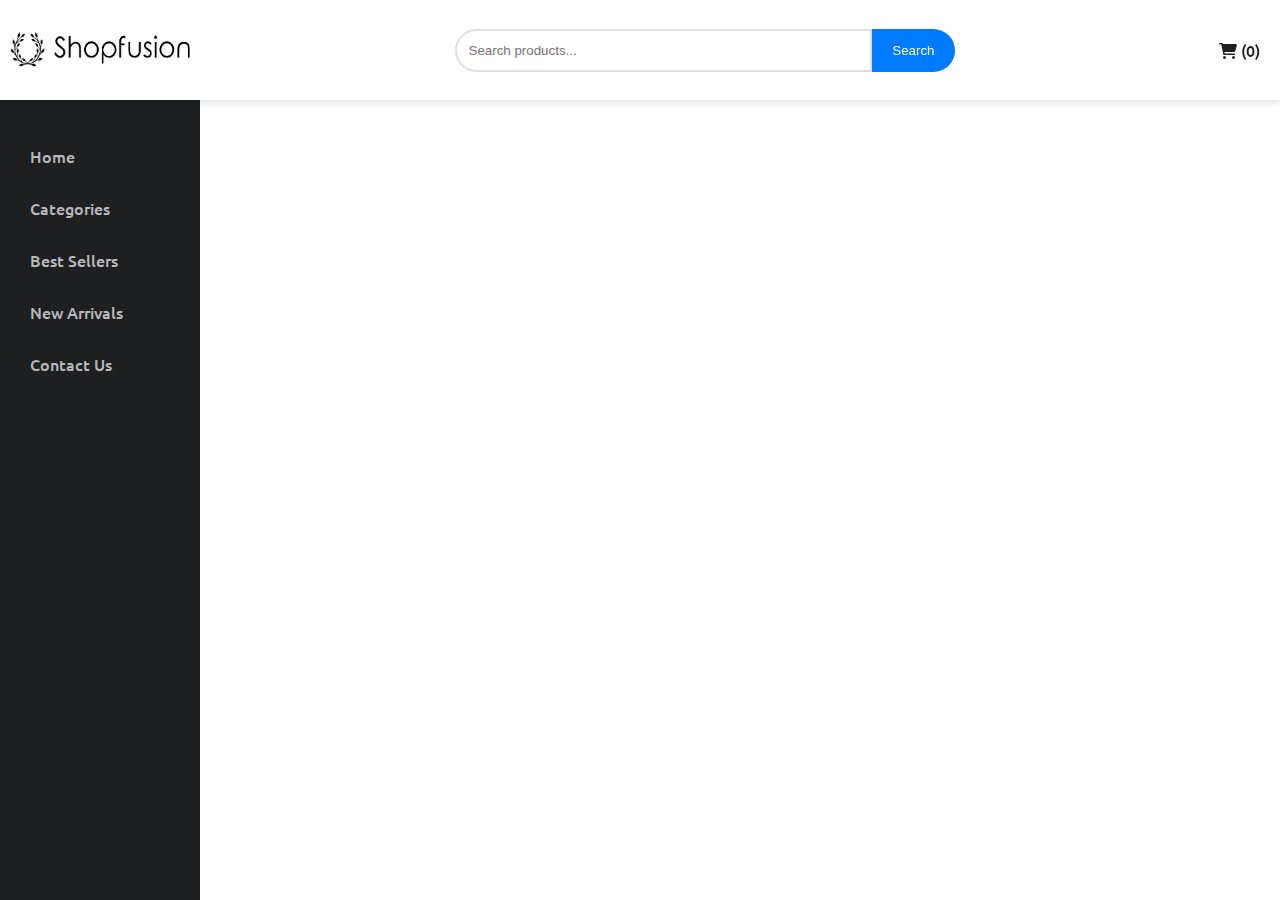
<file: index.html>
<!DOCTYPE html>
<html lang="en">
  <head>
    <meta charset="UTF-8" />
    <meta http-equiv="X-UA-Compatible" content="IE=edge" />
    <meta name="viewport" content="width=device-width, initial-scale=1.0" />
    <title>Home</title>
    <link
      rel="stylesheet"
      href="https://cdnjs.cloudflare.com/ajax/libs/font-awesome/6.0.0-beta3/css/all.min.css"
    />

    <link rel="stylesheet" href="index.css" />
  </head>
  <body>
      <div class="sidebar">
        <ul>
          <a href="./index.html"><li>Home</li></a>
          <a href="./categories.html"><li>Categories</li></a>
          <a href="#"><li>Best Sellers</li></a>
          <a href="#"><li>New Arrivals</li></a>
          <a href="#"><li>Contact Us</li></a>
        </ul>
      </div>
      <div class="navbar">
        <div class="logo">
          <a href="/index.html"><img src="./assets/logo.png" alt="logo"></a>
        </div>
        <div class="search-bar">
          <input type="text" placeholder="Search products..." />
          <button>Search</button>
        </div>
        <div class="cart">
          <a href="./cart.html"
            ><i class="fas fa-shopping-cart"></i>
            <span class="cart-count" id="cart">(0)</span></a
          >
        </div>
      </div>
      <div class="products" id="products"></div>
    <script src="index.js"></script>
  </body>
</html>
</file>
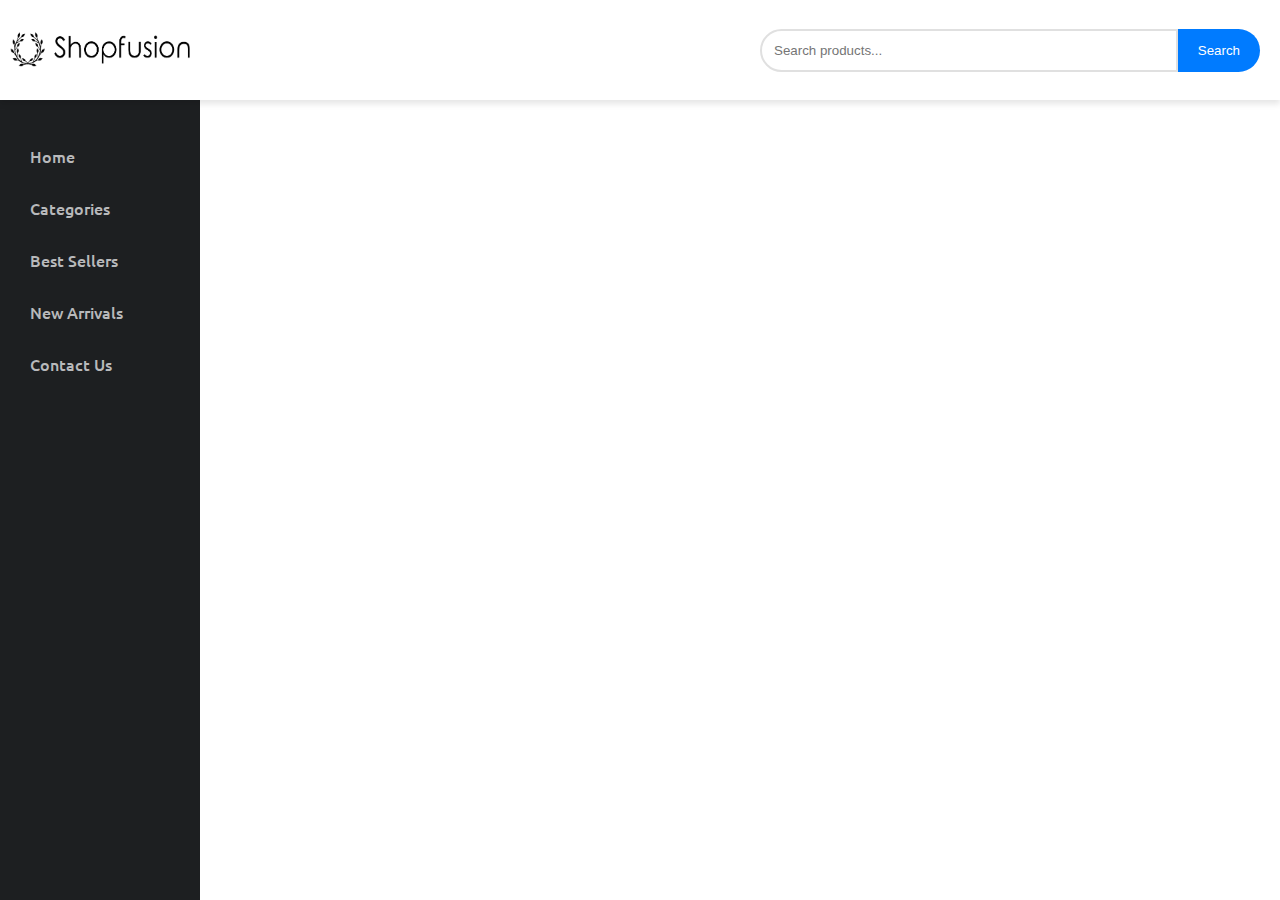
<file: cart.html>
<!DOCTYPE html>
<html lang="en">
  <head>
    <meta charset="UTF-8" />
    <meta http-equiv="X-UA-Compatible" content="IE=edge" />
    <meta name="viewport" content="width=device-width, initial-scale=1.0" />
    <title>Cart</title>
    <link rel="stylesheet" href="index.css" />
  </head>
  <body>
    <div class="container">
      <div class="sidebar">
           <ul>
               <a href="./index.html"><li>Home</li></a>
          <a href="./categories.html"><li>Categories</li></a>
          <a href="#"><li>Best Sellers</li></a>
          <a href="#"><li>New Arrivals</li></a>
          <a href="#"><li>Contact Us</li></a>
            </ul>
      </div>
      <div class="navbar">
        <div class="logo">
                <a href="/index.html"><img src="./assets/logo.png" alt="logo"></a>
            </div>
            <div class="search-bar">
                <input type="text" placeholder="Search products..." />
                <button>Search</button>
            </div>
      </div>
      <div class="products" id="products"></div>
    </div>
      <script src="cart.js"></script>
    </div>
  </body>
</html>
</file>
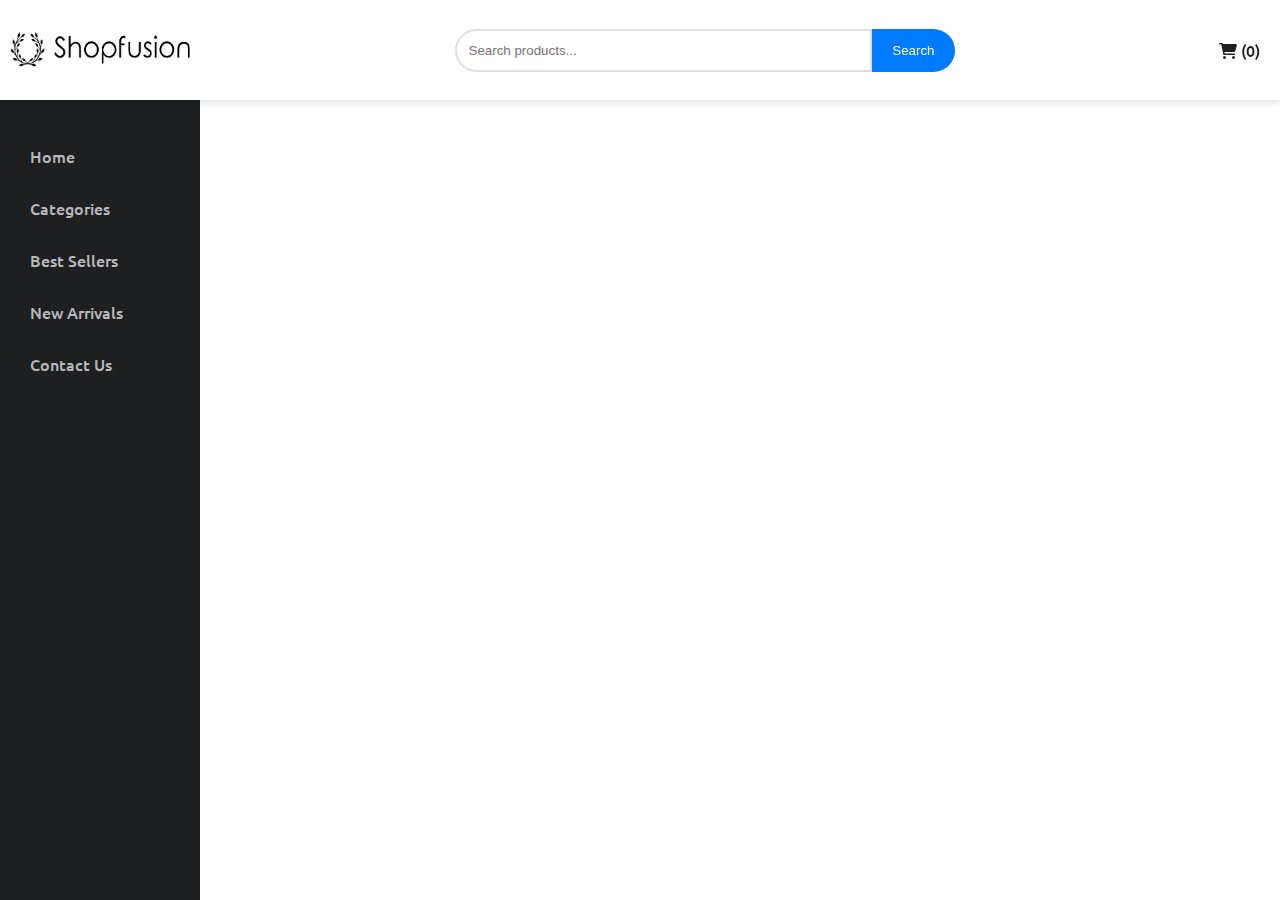
<file: categories.html>
<!DOCTYPE html>
<html lang="en">
  <head>
    <meta charset="UTF-8" />
    <meta http-equiv="X-UA-Compatible" content="IE=edge" />
    <meta name="viewport" content="width=device-width, initial-scale=1.0" />
    <title>Categories</title>
    <link
      rel="stylesheet"
      href="https://cdnjs.cloudflare.com/ajax/libs/font-awesome/6.0.0-beta3/css/all.min.css"
    />

    <link rel="stylesheet" href="index.css" />
  </head>
  <body>
    <div class="container">
      <div class="sidebar">
        <ul>
          <a href="./index.html"><li>Home</li></a>
          <a href="./categories.html"><li>Categories</li></a>
          <a href="#"><li>Best Sellers</li></a>
          <a href="#"><li>New Arrivals</li></a>
          <a href="#"><li>Contact Us</li></a>
        </ul>
      </div>
      <div class="navbar">
        <div class="logo">
          <a href="/index.html"><img src="/assets/logo.png" alt="logo"></a>
        </div>
        <div class="search-bar">
          <input type="text" placeholder="Search products..." />
          <button>Search</button>
        </div>
        <div class="cart">
          <a href="./cart.html"
            ><i class="fas fa-shopping-cart"></i>
            <span class="cart-count">(0)</span></a
          >
        </div>
      </div>
      <div class="categories" id="categories">
        
      </div>
    </div>
    <script src="/categories.js"></script>
  </body>
</html>
</file>
<file: index.css>
@import url("https://fonts.googleapis.com/css2?family=Ubuntu:ital,wght@0,300;0,400;0,500;0,700;1,300;1,400;1,500;1,700&display=swap");

* {
  margin: 0%;
  padding: 0%;
  box-sizing: border-box;
}


html {
  font-family: "Ubuntu", sans-serif;
  max-width: 100vw;
}

h3 {
  font-size: 1.1rem;
}

.products img {
  display: block;
  place-self: center;
  aspect-ratio: 4/4;

  max-width: 220px;
  
}

/* Navbar */

.navbar {
  position: fixed;
  height: 100px;
  inset: 0 0 0 auto;
  display: flex;
  justify-content: space-between;
  align-items: center;
  padding: 10px 20px 10px 10px ;
  background-color: #ffffff; /* Light background for contrast */
  color: #1d1f21;
  box-shadow: 0 4px 6px rgba(0, 0, 0, 0.1); /* Subtle shadow for depth */
  z-index: 1000;
  width: 100%;
}




.navbar .logo img {
  
  aspect-ratio: 5/1;
  width: 180px;
}

.navbar .search-bar {
  display: flex;
  width: 40%;
  min-width: 400px; /* More prominent search bar */
}

.navbar .search-bar input {
  padding: 12px;
  border: 2px solid #e0e0e0;
  border-radius: 30px 0 0 30px;
  outline: none;
  width: 100%;
  transition: border-color 0.3s ease;
}

.navbar .search-bar input:focus {
  border-color: #007bff; /* Highlight on focus */
}

.navbar .search-bar button {
  padding: 12px 20px;
  background-color: #007bff;
  color: #fff;
  border: none;
  border-radius: 0 30px 30px 0;
  cursor: pointer;
  transition: background-color 0.3s ease;
}

.navbar .search-bar button:hover {
  background-color: #0056b3; /* Darker shade on hover */
}

.navbar .cart a {
  color: #1d1f21;
  text-decoration: none;
  font-weight: 500;
  position: relative;
}

/* Sidebar */

.sidebar {
  position: fixed;
  width: 200px;
  inset: 100px auto 0 0;
  background-color: #1d1f21; /* Darker background for a modern look */
  color: #b8b9bb; /* Softer text color */
  height: 100vh;
  padding-top: 30px;
  transition: all 0.3s ease; /* Smooth transition */
}


.sidebar ul {
  list-style-type: none;
  padding-left: 0;
}

.sidebar ul a li {
  padding: 15px 30px;
}

.sidebar ul a {
  color: inherit;
  text-decoration: none;
  display: block;
  font-weight: 500;
  transition: background 0.3s ease, padding-left 0.3s ease; /* Add hover effects */
}

.sidebar ul a:hover {
  background-color: #26292b;
  padding-left: 20px; /* Animate padding on hover */
}

/* Products */

.products {
  margin-top: 120px;
  display: grid;
  gap: 20px;
  margin-left: 220px;
  margin-right: 20px;
  
}

.product {
  background-color: #ffff;
  padding: 1.3rem;
  display: grid;
  grid-template-columns: repeat(auto-fill,minmax(250px,380px));
  
  gap: 20px;
  border: 1px solid gainsboro;
  box-shadow: 2px 2px 5px gainsboro;
  
}

.productDescription {
  display: flex;
  flex-direction: column;
  gap: 1.5rem;
}

.product button {
  cursor: pointer;
  border-radius: 3px;
  border: unset;
  background-color: #007bff;
  padding: 10px;
  align-self: flex-start;
  margin-right: 10px;
  color: white;
}
.product h4 {
  margin-left: 7px;
  font-size: 1.4rem;
  position: relative;
}

.product h4 sup {
  position: absolute;
  font-size: 0.8rem;
  top: 3px;
  left: -7px;
  opacity: 0.9;
}

.product h4:first-of-type {
  margin-left: 0;
  font-size: 0.9rem;
  opacity: 0.8;
}


@media screen and (max-width: 730px) {
  .sidebar {
    display: none;
  }
  .products{
    margin-left: 20px;
    margin-top: 193px;
  }
  .navbar{
    flex-wrap: wrap;
    height: 130px;
    row-gap: 10px;
  }
  .navbar .cart{
    order: 1;
  }
  .navbar .search-bar{
    margin-left: auto;
    min-width: auto;
    width: 100%;
    order: 2;
  }
 
}
</file>
